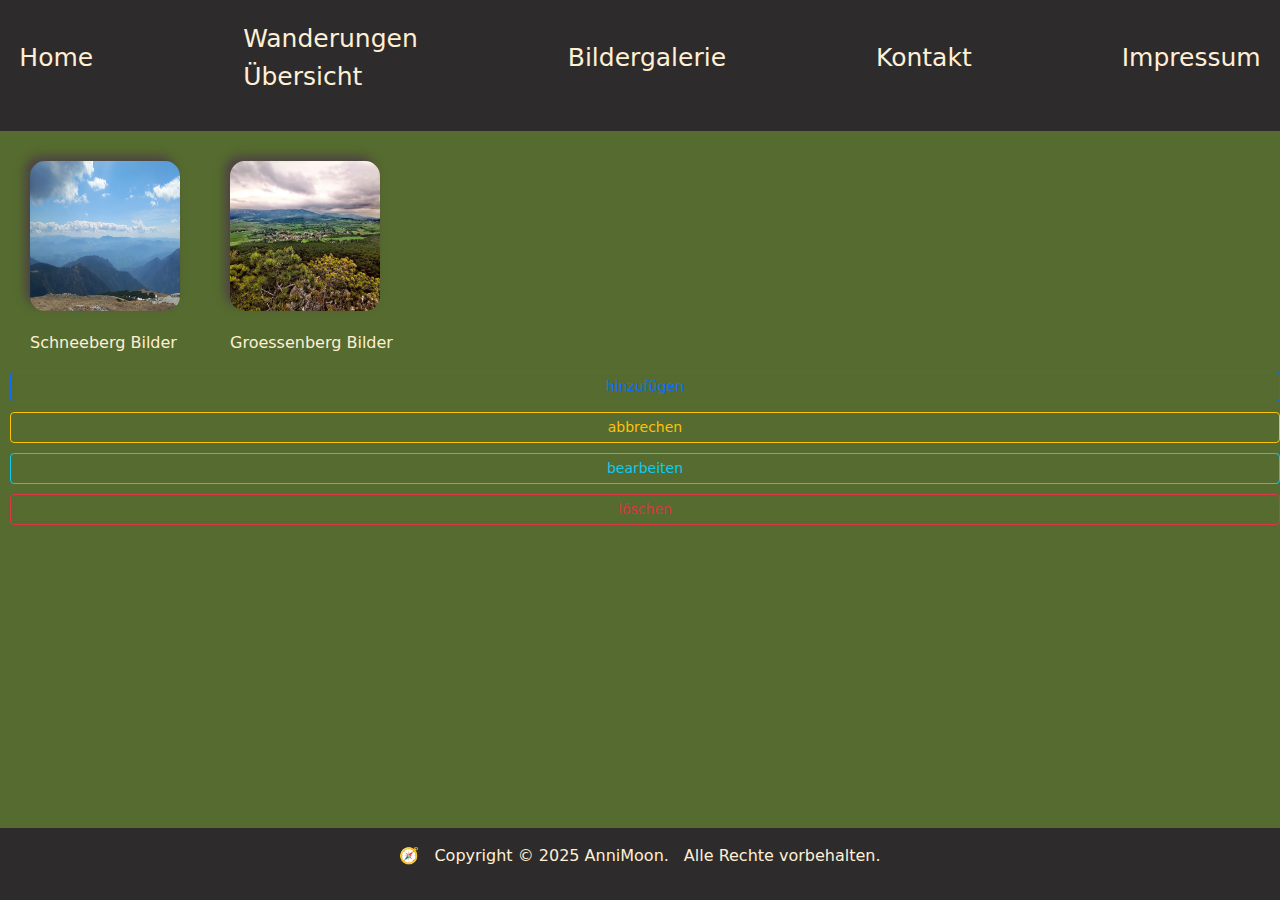
<file: bildergalerie.html>
<!DOCTYPE html>
<html lang="en">
<head>
    <link href="https://cdn.jsdelivr.net/npm/bootstrap@5.3.0/dist/css/bootstrap.min.css" rel="stylesheet">
    <link rel="stylesheet" href="styles.css">
    <meta name="keywords" content="Wandern, Bergtour, Österreich, Schneeberg,
     Rax, Sonnblick, Tagestour, Wanderung, Gipfel, Wien Umgebung, Natur, Hiking, Alpen" charset="UTF-8">
    <title>Bildergalerie</title>
</head>
<body>
<header>
    <nav>
        <ul>
            <li><a href="index.html">Home</a></li>
            <li><a href="wanderungenUebersicht.html">Wanderungen Übersicht</a></li>
            <li><a href="bildergalerie.html">Bildergalerie</a></li>
            <li><a href="kontakt.html">Kontakt</a></li>
            <li><a href="impressum.html">Impressum</a></li>
        </ul>
    </nav>
</header>
<main>
<section class="galerie">
    <figure class="galerie-figure">
        <img class="galerie-pics" src="ressources/20250420_135709.jpg" alt="Aussicht-Schneeberg">
        <figcaption>Schneeberg Bilder</figcaption>
    </figure>
    <figure>
        <img class="galerie-pics" src="ressources/Groessenberg18.png" alt="Aussicht-Groessenberg">
        <figcaption>Groessenberg Bilder</figcaption>
    </figure>
</section>
    <div id="btn-container">
        <button class="btn btn-outline-primary btn-sm">hinzufügen</button>
        <button class="btn btn-outline-warning btn-sm">abbrechen</button>
        <button class="btn btn-outline-info btn-sm">bearbeiten</button>
        <button class="btn btn-outline-danger btn-sm">löschen</button>
    </div>
</main>
<footer>
    <p>🧭</p>
    <p>Copyright © 2025 AnniMoon.</p>
    <p>Alle Rechte vorbehalten.</p>
</footer>
</body>
<script src="JavaScript/selectNavElements.js"></script>
</html>
</file>
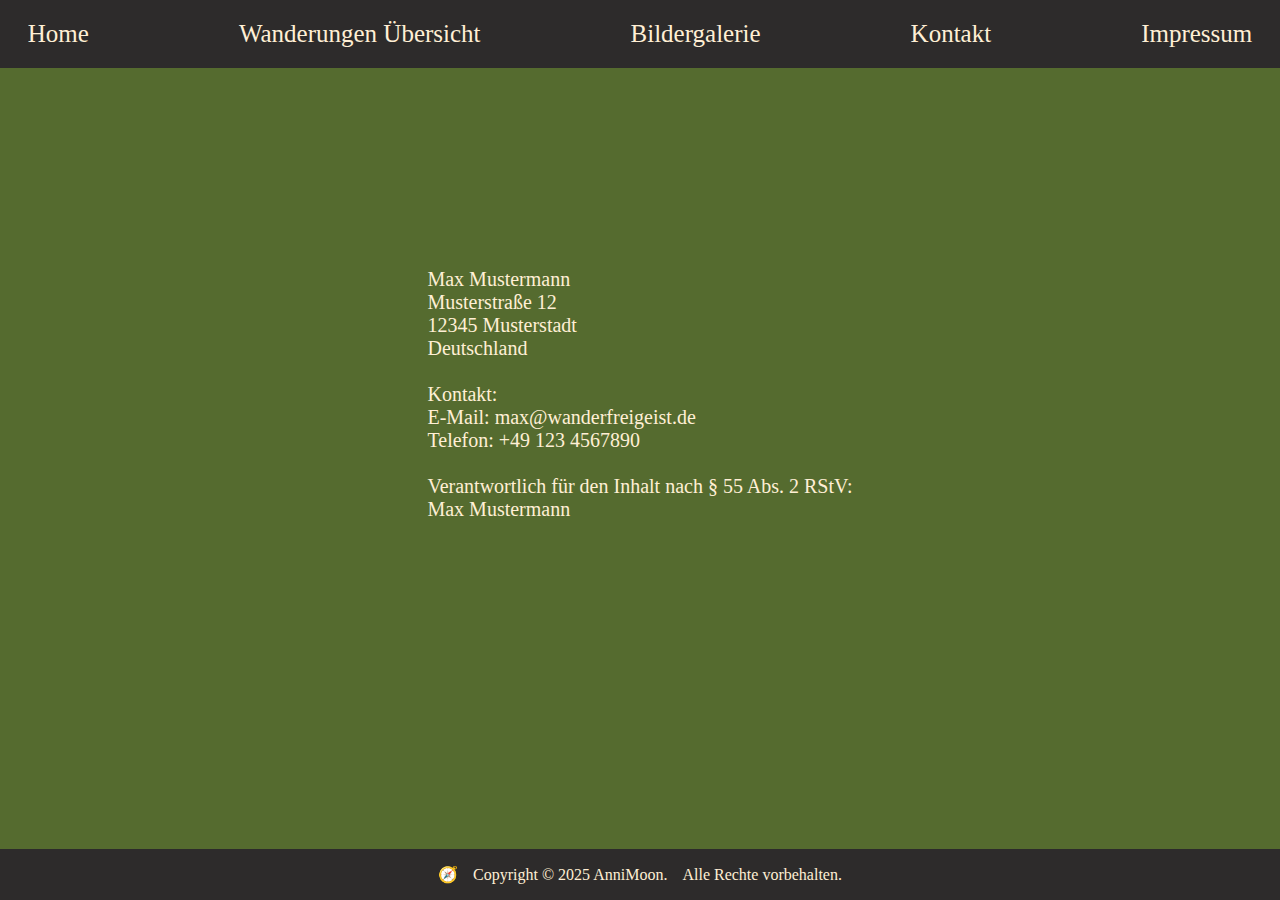
<file: impressum.html>
<!DOCTYPE html>
<html lang="en">
<head>
    <link rel="stylesheet" href="styles.css">
    <meta charset="UTF-8">
    <title>Impressum</title>
</head>
<body>
<header>
<nav>
    <ul>
        <li><a href="index.html">Home</a></li>
        <li><a href="wanderungenUebersicht.html">Wanderungen Übersicht</a></li>
        <li><a href="bildergalerie.html">Bildergalerie</a></li>
        <li><a href="kontakt.html">Kontakt</a></li>
        <li><a href="impressum.html">Impressum</a></li>
    </ul>
</nav>
</header>

<main>
    <section id="impressum-container">
<p id="impressum">
    Max Mustermann <br>
    Musterstraße 12 <br>
    12345 Musterstadt <br>
    Deutschland <br>
    <br>
    Kontakt: <br>
    E-Mail: max@wanderfreigeist.de <br>
    Telefon: +49 123 4567890 <br>
    <br>
    Verantwortlich für den Inhalt nach § 55 Abs. 2 RStV: <br>
    Max Mustermann <br>
</p>
    </section>
</main>

<footer>
    <p>🧭</p>
    <p>Copyright © 2025 AnniMoon.</p>
    <p>Alle Rechte vorbehalten.</p>
</footer>

</body>
</html>
</file>
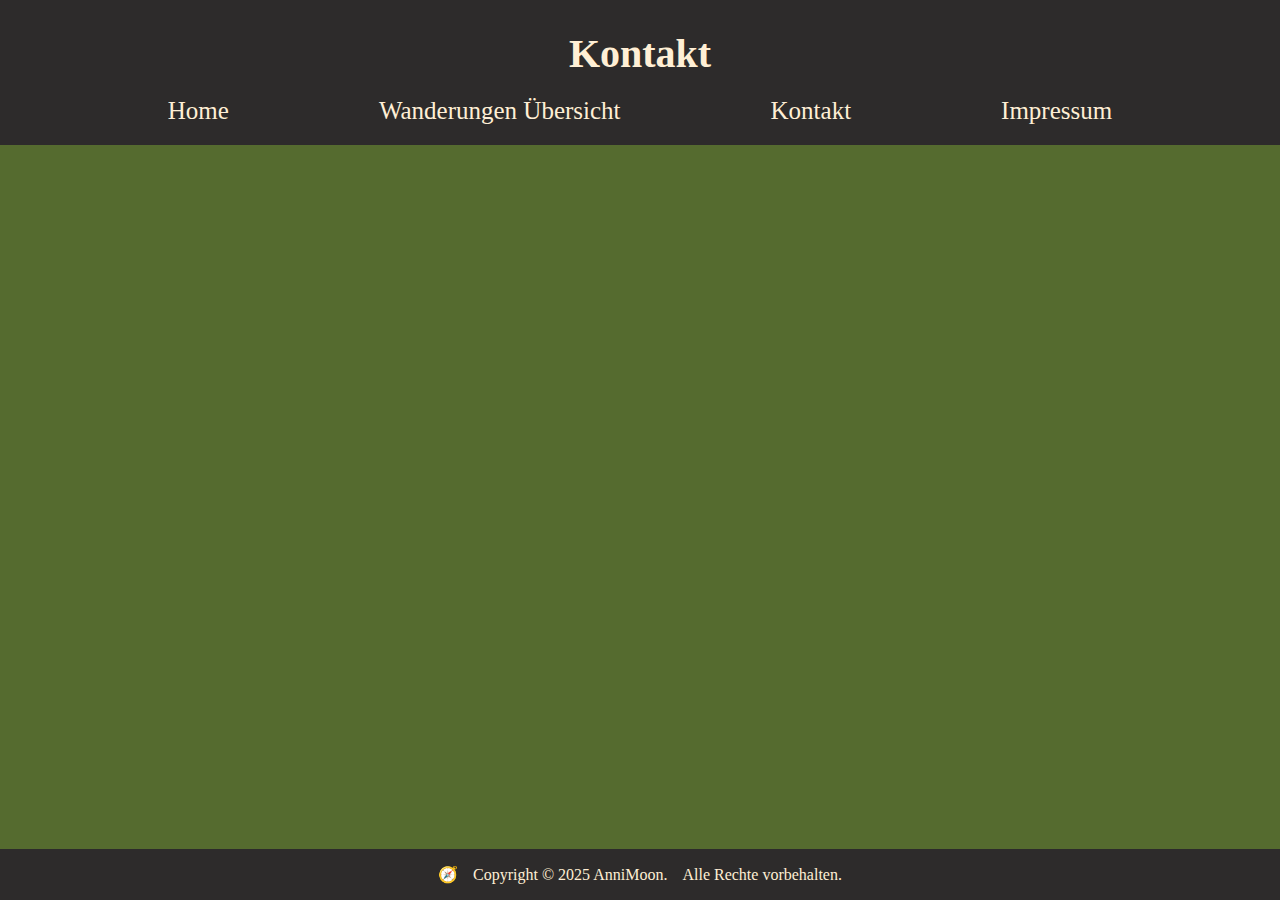
<file: kontakt.html>
<!DOCTYPE html>
<html lang="en">
<head>
    <link rel="stylesheet" href="styles.css">
    <meta charset="UTF-8">
    <title>Kontakt</title>
</head>
<body>
<header>
    <h1>Kontakt </h1>
<nav>
    <ul>
        <li><a href="index.html">Home</a></li>
        <li class="active"><a href="wanderungenUebersicht.html">Wanderungen Übersicht</a></li>
        <li><a href="kontakt.html">Kontakt</a></li>
        <li><a href="impressum.html">Impressum</a></li>
    </ul>
</nav>
</header>

<main>

</main>

<footer>
    <p>🧭</p>
    <p>Copyright © 2025 AnniMoon.</p>
    <p>Alle Rechte vorbehalten.</p>
</footer>

</body>
</html>
</file>
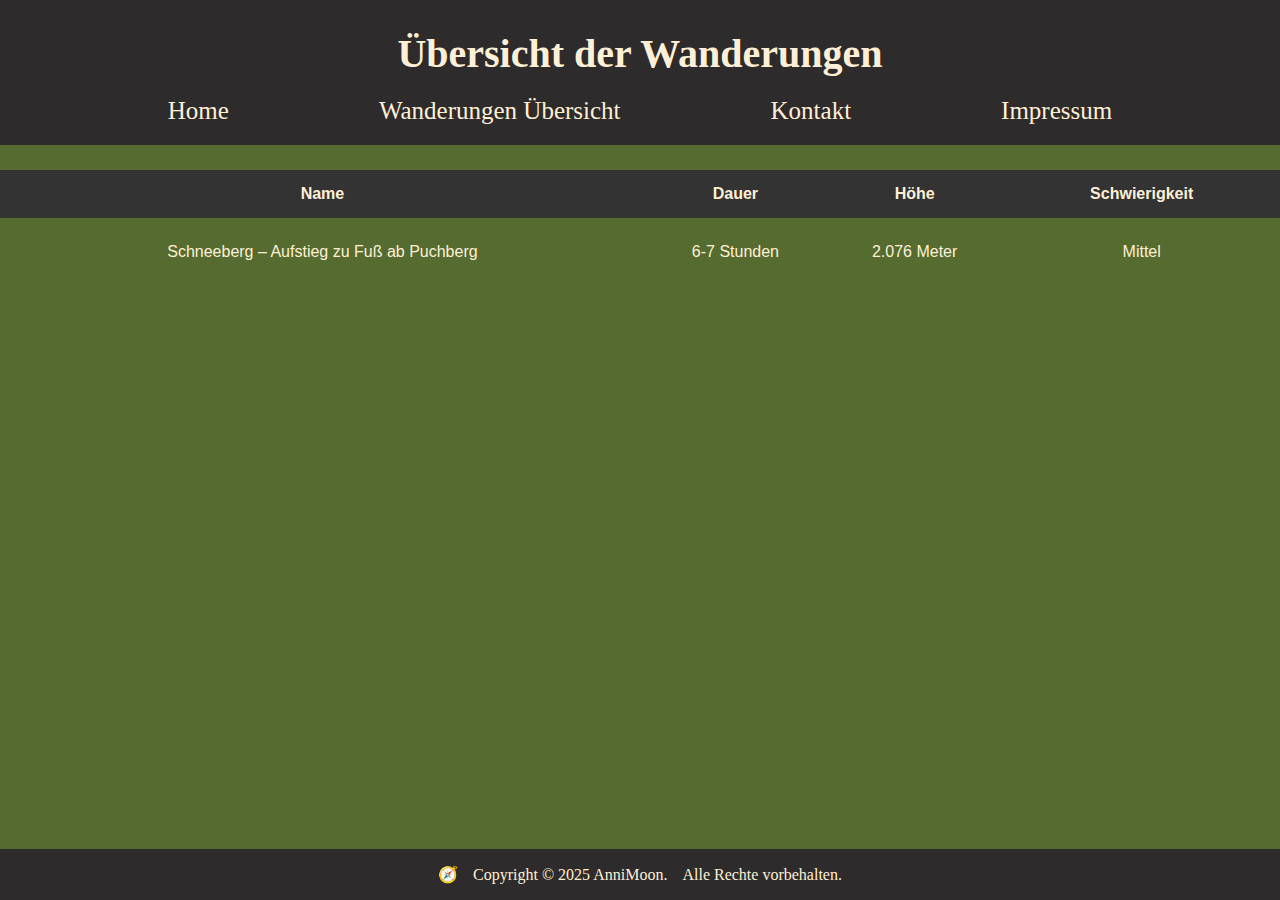
<file: wanderungenUebersicht.html>
<!DOCTYPE html>
<html lang="en">
<head>
    <meta charset="UTF-8">
    <title>Wanderungen Übersicht</title>
    <link rel="stylesheet" href="styles.css">
</head>
<body>
<header>
    <h1>Übersicht der Wanderungen</h1>
    <nav class="nav-bar">
        <ul>
            <li><a href="index.html">Home</a></li>
            <li class="active"><a href="wanderungenUebersicht.html">Wanderungen Übersicht</a></li>
            <li><a href="kontakt.html">Kontakt</a></li>
            <li><a href="impressum.html">Impressum</a></li>
        </ul>
    </nav>
</header>
<main>
    <table>
        <thead>
        <tr>
            <th>Name</th>
            <th>Dauer</th>
            <th>Höhe</th>
            <th>Schwierigkeit</th>
        </tr>
        </thead>
        <tbody>
        <tr>
            <td>Schneeberg – Aufstieg zu Fuß ab Puchberg</td>
            <td>6-7 Stunden</td>
            <td>2.076 Meter</td>
            <td>Mittel</td>
        </tr>
        </tbody>
    </table>
</main>

<footer>
    <p>🧭</p>
    <p>Copyright © 2025 AnniMoon.</p>
    <p>Alle Rechte vorbehalten.</p>
</footer>

</body>
</html>
</file>
<file: styles.css>
* {
    margin: 0;
    padding: 0;
    box-sizing: border-box;
}
html, body{
    height: 100%;
}
/*Body style*/
body {
    background-color: darkolivegreen;
    color: papayawhip;
    display: flex;
    flex-direction: column;
}
main{
    flex: 1;
}

/*nav style*/
header{
    background-color: #2d2b2b;
}
#home-pic-container {
    display: flex;
    justify-content: center;
    align-items: center;
    margin-top: 120px;
}
#home-pic{
    height: 350px;
    width: 600px;
    transition: transform 0.2s ease;
    border-radius: 2%;
}
#home-pic:hover{
    transform: scale(1.1);
}
h1{
    margin-top: 30px;
    display: flex;
    flex-direction: row;
    justify-content: center;
    align-items: center;
    position: relative;
    font-weight: revert;
    font-size: 40px;
}
ul{
    display: flex;
    flex-direction: row;
    justify-content: center;
    align-items: center;
    gap: 150px;
    padding: 20px;
}
li{
    list-style-type: none;
    transition: transform 0.2s ease;
}
li a {
    text-decoration: none;
    color:papayawhip;
    font-size: 25px;
}
li:hover{
    transform: scale(1.2);
}
.selected{
    font-weight: bold;
}
/*table style für Wanderungen Übersicht*/
table {
    width: 100%;
    border-collapse: separate; /* wichtig für border-spacing */
    border-spacing: 0 25px;
    font-family: sans-serif;
}
th {
    text-align: center;
    background-color: #333;
    padding: 15px;
}
td{
    text-align: center;
}
#flex-wrapper {
    display: flex;
    align-items: flex-start;
    gap: 20px;
}
#btn-container{
    display: flex;
    flex-direction: column;
    gap: 10px;
    margin-left: 10px;
}
/*style der Bildergalerie*/
.galerie{
    margin: 30px 0 0 30px;
    display: flex;
    flex-direction: row;
    gap: 50px;
}
.galerie-pics {
    display: grid;
    height: 150px;
    width: 150px;
    border-radius: 15px;
    transition: transform 0.2s ease;
    box-shadow: #4d4343 -5px -5px 10px;
}
.galerie-pics:hover{
    transform: scale(1.2);
}
figcaption{
    margin-top: 20px;
}
/*Kontaktform*/
#kontakt-form-container {
    padding: 50px;
}
#kontakt-form {
    width: 100%;
    max-width: 240px;
    margin: 0 auto;
    padding: 20px;
    background-color: #2d2b2b;
    display: flex;
    flex-direction: column;
    gap: 10px;
    border-radius: 8px;
}
.button{
    background-color: darkolivegreen;
    color:papayawhip;
    transition: background-color 0.3s ease-in-out, color 0.3s ease-in-out;
}
.button:hover{
    background-color:papayawhip ;
    color:darkolivegreen;
}
#beschreibung{
    padding: 10px 10px 40px 5px;
}
label{
    width: 200px;
    margin-bottom: 5px;
    text-align: left;
}
input {
    width: 200px;
}
/*impressum style*/
#impressum{
    margin-top: 200px;
    justify-content: center;
    align-items: center;
    display: flex;
    font-size: 20px;
}
/*Footer style*/
footer{
    display: flex;
    justify-content: center;
    align-items: center;
    background-color: #2d2b2b;
    padding: 1em;
    gap: 15px;
}
</file>
